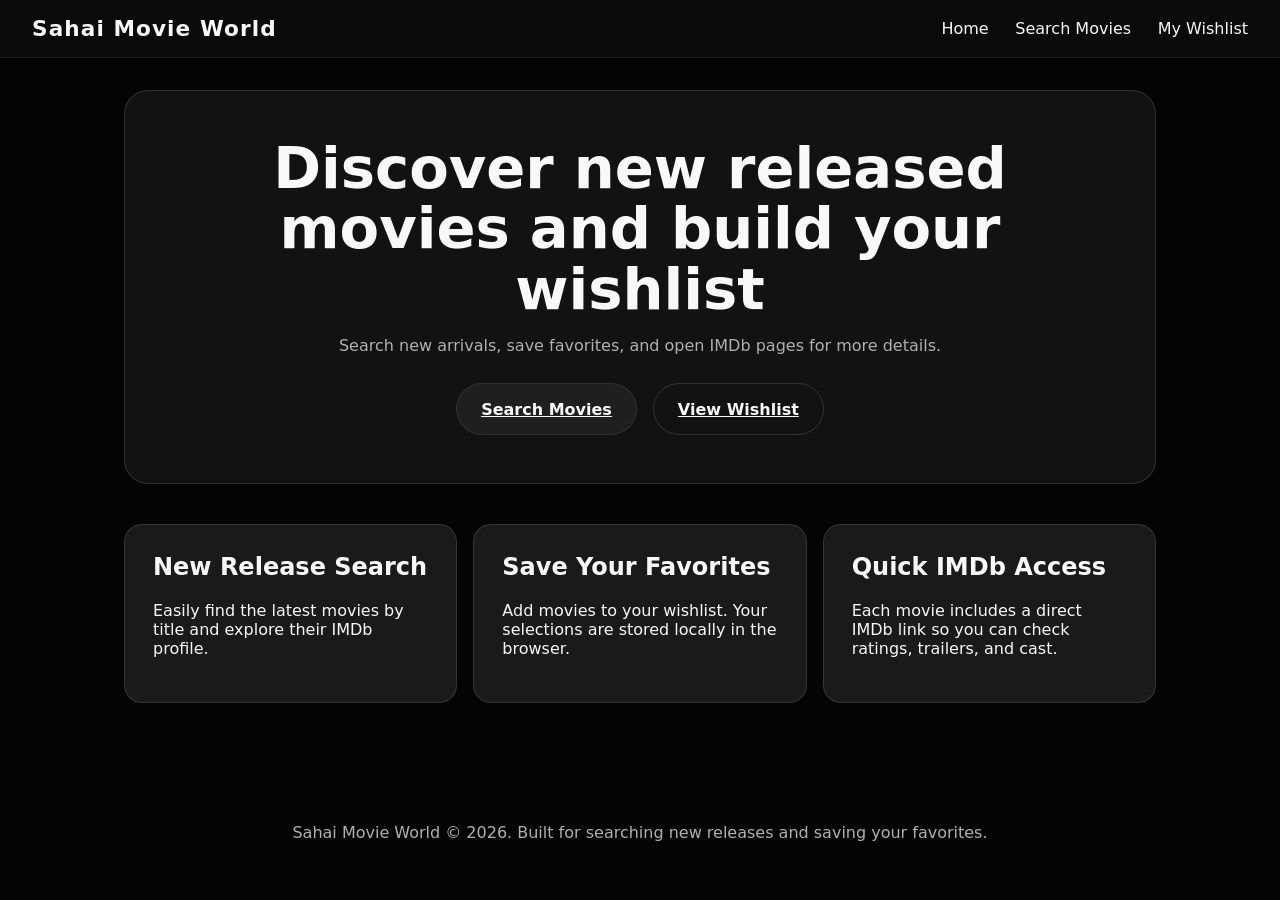
<file: index.html>
<!DOCTYPE html>
<html lang="en">
<head>
  <meta charset="UTF-8" />
  <meta name="viewport" content="width=device-width, initial-scale=1.0" />
  <title>Sahai Movie World - Home</title>
  <link rel="stylesheet" href="style.css" />
</head>
<body>
  <header class="site-header">
    <div class="brand">Sahai Movie World</div>
    <nav>
      <a href="index.html">Home</a>
      <a href="movies.html">Search Movies</a>
      <a href="wishlist.html">My Wishlist</a>
    </nav>
  </header>

  <main class="page-content">
    <section class="hero">
      <h1>Discover new released movies and build your wishlist</h1>
      <p>Search new arrivals, save favorites, and open IMDb pages for more details.</p>
      <div class="hero-actions">
        <a class="button" href="movies.html">Search Movies</a>
        <a class="button outline" href="wishlist.html">View Wishlist</a>
      </div>
    </section>

    <section class="features">
      <article>
        <h2>New Release Search</h2>
        <p>Easily find the latest movies by title and explore their IMDb profile.</p>
      </article>
      <article>
        <h2>Save Your Favorites</h2>
        <p>Add movies to your wishlist. Your selections are stored locally in the browser.</p>
      </article>
      <article>
        <h2>Quick IMDb Access</h2>
        <p>Each movie includes a direct IMDb link so you can check ratings, trailers, and cast.</p>
      </article>
    </section>
  </main>

  <footer class="site-footer">
    <p>Sahai Movie World &copy; 2026. Built for searching new releases and saving your favorites.</p>
  </footer>
</body>
</html>
</file>
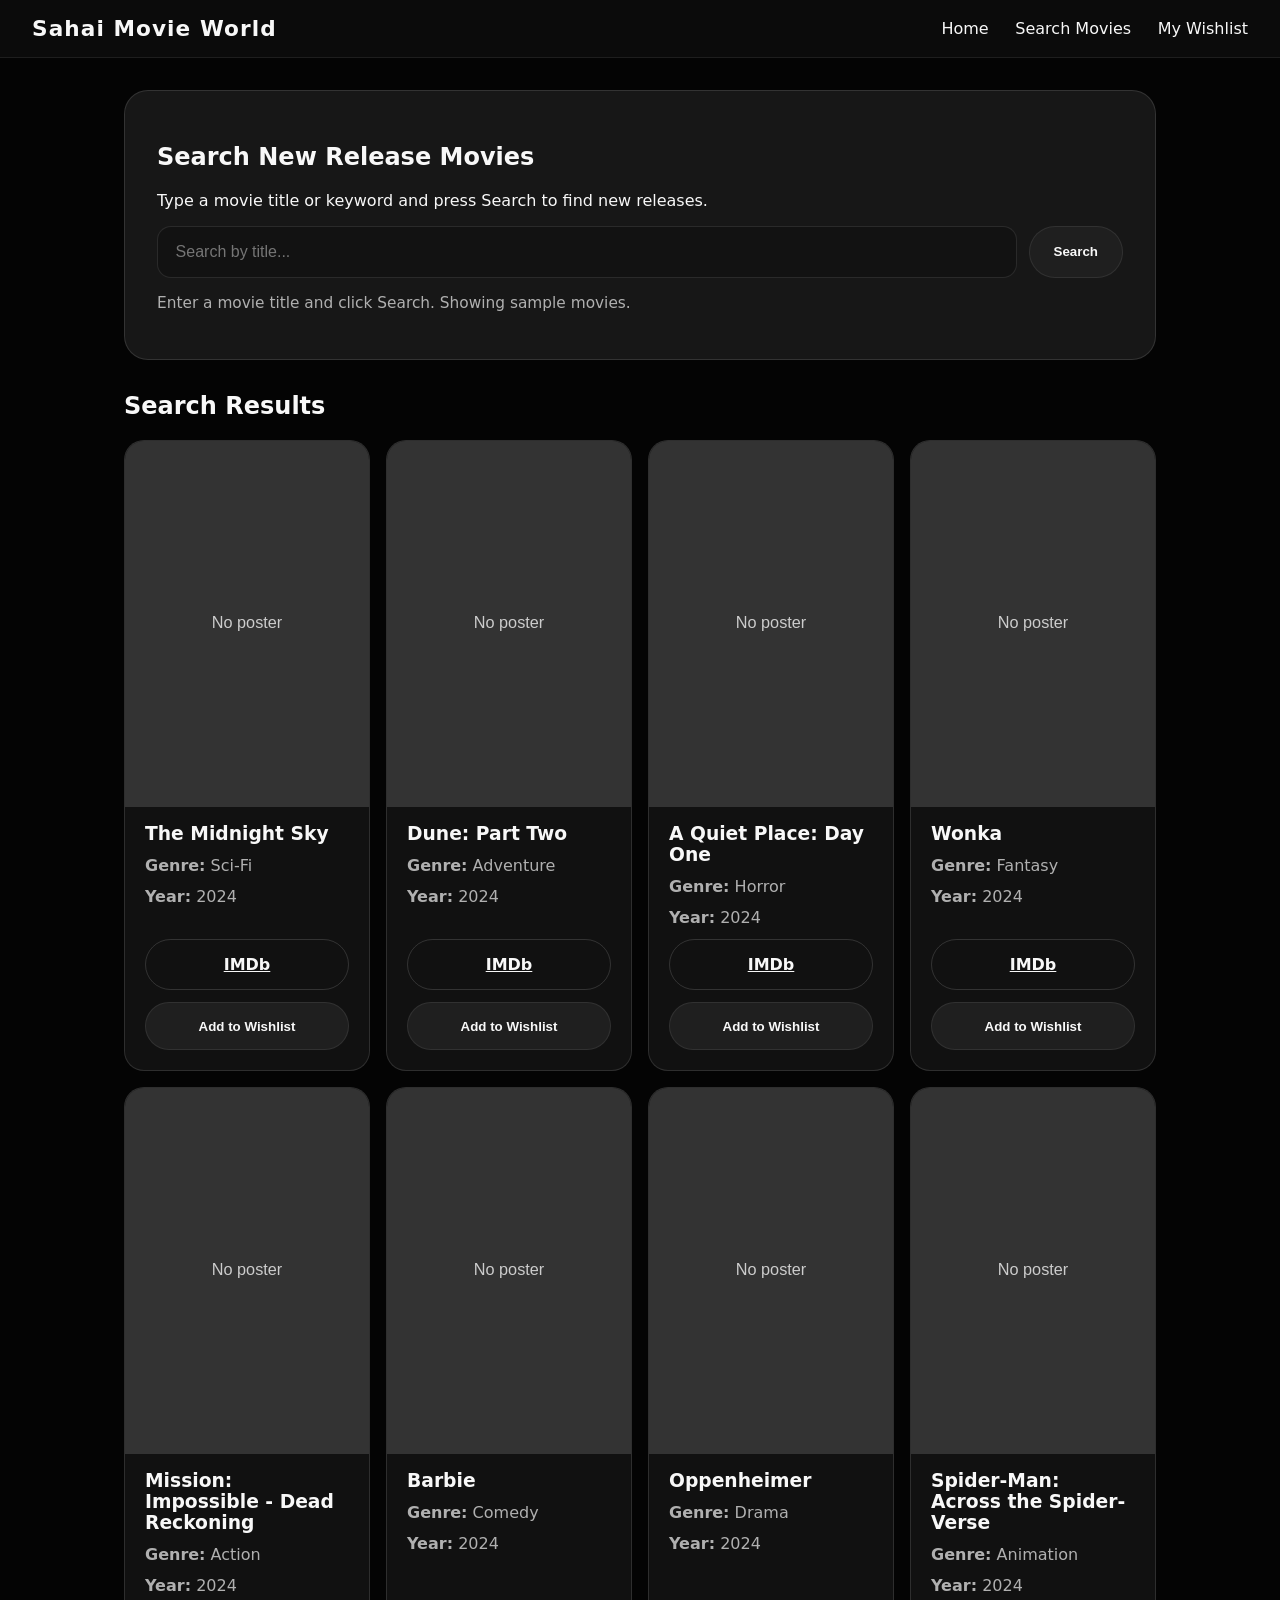
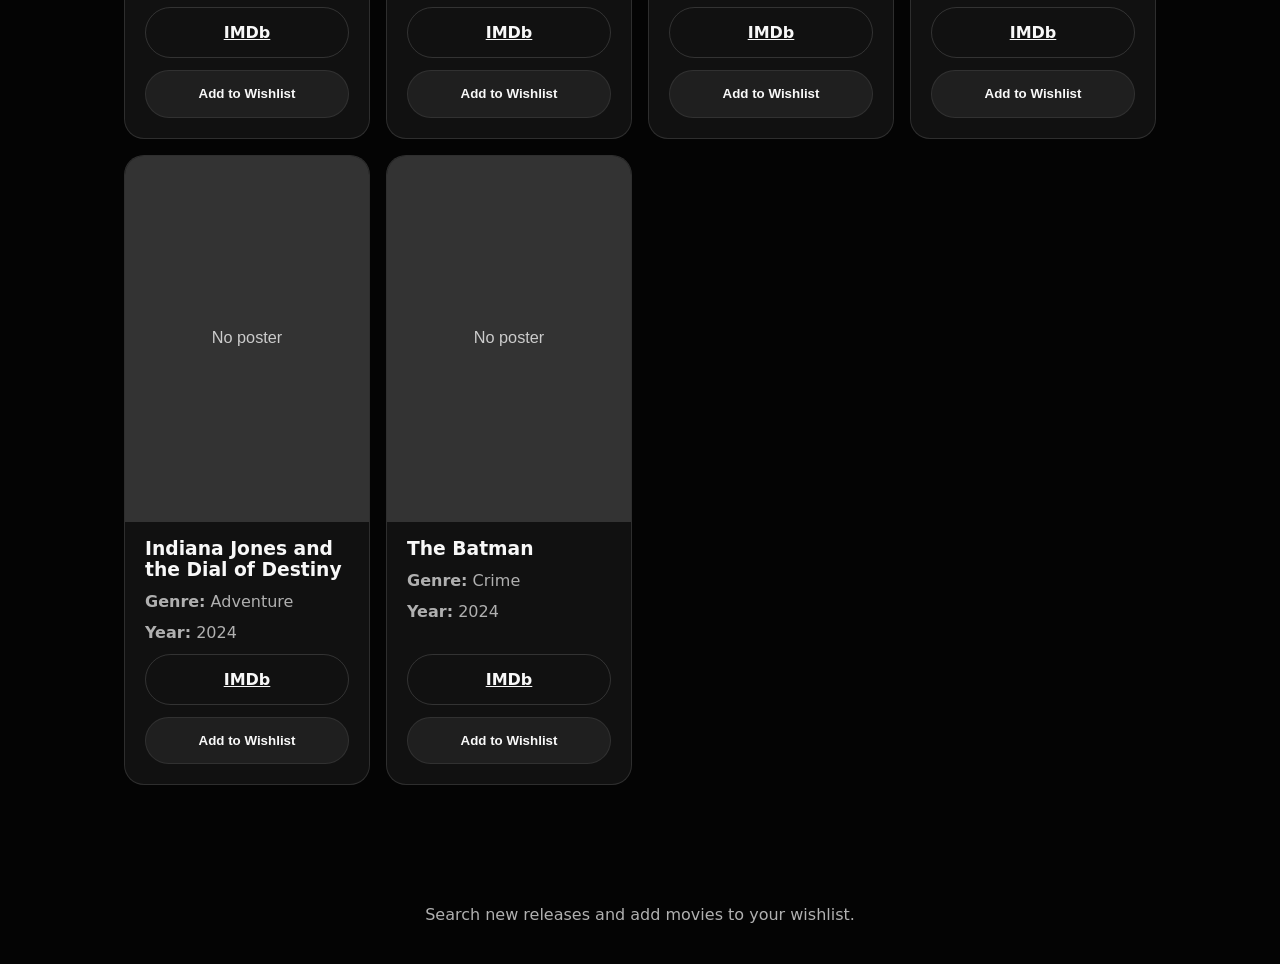
<file: movies.html>
<!DOCTYPE html>
<html lang="en">
<head>
  <meta charset="UTF-8" />
  <meta name="viewport" content="width=device-width, initial-scale=1.0" />
  <title>Sahai Movie World - Search Movies</title>
  <link rel="stylesheet" href="style.css" />
</head>
<body>
  <header class="site-header">
    <div class="brand">Sahai Movie World</div>
    <nav>
      <a href="index.html">Home</a>
      <a href="movies.html">Search Movies</a>
      <a href="wishlist.html">My Wishlist</a>
    </nav>
  </header>

  <main class="page-content">
    <section class="search-panel">
      <h1>Search New Release Movies</h1>
      <p>Type a movie title or keyword and press Search to find new releases.</p>
      <div class="search-box">
        <input id="searchInput" type="search" placeholder="Search by title..." />
        <button id="searchButton" class="button">Search</button>
      </div>
      <p id="statusMessage" class="status-message">Enter a movie title and click Search. If the API key is not configured, sample movies will be shown.</p>
    </section>

    <section class="movie-results">
      <h2>Search Results</h2>
      <div id="resultsGrid" class="grid"></div>
    </section>
  </main>

  <footer class="site-footer">
    <p>Search new releases and add movies to your wishlist.</p>
  </footer>

  <script src="script.js"></script>
</body>
</html>
</file>
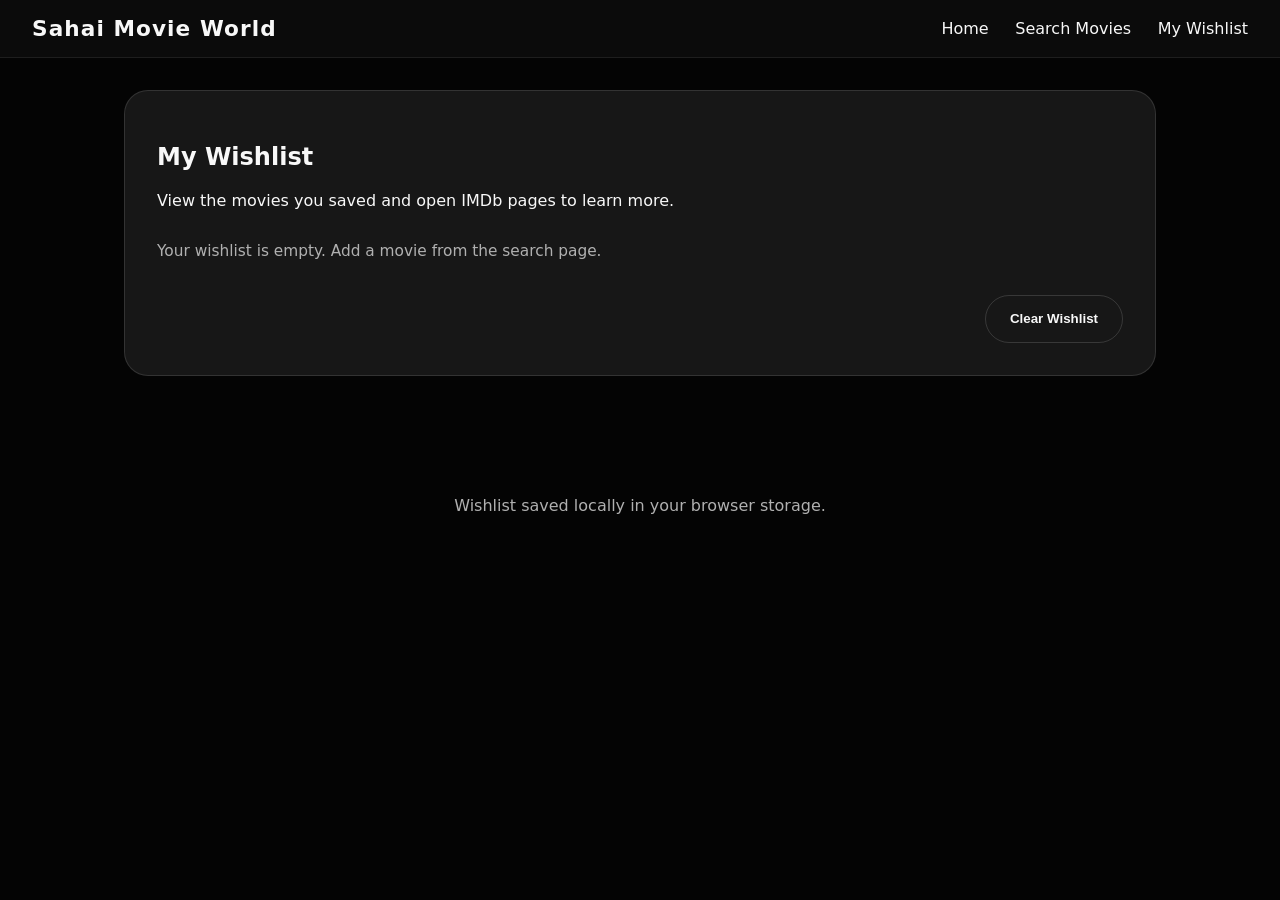
<file: wishlist.html>
<!DOCTYPE html>
<html lang="en">
<head>
  <meta charset="UTF-8" />
  <meta name="viewport" content="width=device-width, initial-scale=1.0" />
  <title>Sahai Movie World - Wishlist</title>
  <link rel="stylesheet" href="style.css" />
</head>
<body>
  <header class="site-header">
    <div class="brand">Sahai Movie World</div>
    <nav>
      <a href="index.html">Home</a>
      <a href="movies.html">Search Movies</a>
      <a href="wishlist.html">My Wishlist</a>
    </nav>
  </header>

  <main class="page-content">
    <section class="wishlist-panel">
      <h1>My Wishlist</h1>
      <p>View the movies you saved and open IMDb pages to learn more.</p>
      <div id="wishlistGrid" class="grid"></div>
      <div class="wishlist-footer">
        <button id="clearWishlist" class="button outline">Clear Wishlist</button>
      </div>
    </section>
  </main>

  <footer class="site-footer">
    <p>Wishlist saved locally in your browser storage.</p>
  </footer>

  <script src="script.js"></script>
</body>
</html>
</file>
<file: style.css>
:root {
  --bg: #040404;
  --surface: #121212;
  --surface-2: #1e1e1e;
  --text: #f8f8f8;
  --muted: #b0b0b0;
  --accent: #d4d4d4;
  --accent-dark: #f0f0f0;
  --border: rgba(255, 255, 255, 0.12);
}

* {
  box-sizing: border-box;
}

body {
  margin: 0;
  font-family: Inter, system-ui, sans-serif;
  background: #040404;
  color: var(--text);
  min-height: 100vh;
}

.site-header {
  display: flex;
  justify-content: space-between;
  align-items: center;
  padding: 1rem 2rem;
  background: rgba(12, 12, 12, 0.96);
  border-bottom: 1px solid rgba(255, 255, 255, 0.08);
  position: sticky;
  top: 0;
  z-index: 10;
}

.brand {
  font-size: 1.35rem;
  font-weight: 700;
  letter-spacing: 0.05em;
  color: var(--text);
}

nav a {
  margin-left: 1.35rem;
  color: var(--text);
  text-decoration: none;
  transition: color 0.2s ease;
}

nav a:hover {
  color: var(--muted);
}

.page-content {
  max-width: 1080px;
  margin: 2rem auto;
  padding: 0 1.5rem 3rem;
}

.hero {
  padding: 3rem 2rem;
  background: rgba(20, 20, 20, 0.95);
  border: 1px solid var(--border);
  border-radius: 24px;
  text-align: center;
}

.hero h1 {
  margin: 0;
  font-size: clamp(2.2rem, 5vw, 3.6rem);
  line-height: 1.05;
}

.hero p {
  margin: 1rem auto 1.75rem;
  max-width: 720px;
  color: var(--muted);
}

.hero-actions {
  display: flex;
  justify-content: center;
  gap: 1rem;
  flex-wrap: wrap;
}

.button,
button {
  display: inline-flex;
  align-items: center;
  justify-content: center;
  padding: 0.95rem 1.5rem;
  border-radius: 999px;
  background: #1f1f1f;
  border: 1px solid rgba(255, 255, 255, 0.08);
  color: var(--text);
  font-weight: 700;
  cursor: pointer;
  transition: transform 0.2s ease, background 0.2s ease;
}

.button:hover,
button:hover {
  transform: translateY(-1px);
  background: #2a2a2a;
}

button.outline,
.button.outline {
  background: transparent;
  border: 1px solid rgba(255, 255, 255, 0.14);
  color: var(--text);
}

.features {
  display: grid;
  grid-template-columns: repeat(auto-fit, minmax(220px, 1fr));
  gap: 1rem;
  margin-top: 2.5rem;
}

.features article {
  padding: 1.75rem;
  background: rgba(28, 28, 28, 0.95);
  border: 1px solid var(--border);
  border-radius: 18px;
}

.features h2 {
  margin-top: 0;
}

.search-panel,
.wishlist-panel {
  padding: 2rem;
  background: rgba(24, 24, 24, 0.96);
  border: 1px solid var(--border);
  border-radius: 24px;
}

.search-box {
  display: flex;
  gap: 0.75rem;
  flex-wrap: wrap;
  margin-top: 1rem;
}

.search-box input {
  flex: 1 1 280px;
  padding: 1rem 1.1rem;
  font-size: 1rem;
  border-radius: 14px;
  border: 1px solid rgba(255, 255, 255, 0.1);
  background: #121212;
  color: var(--text);
}

.movie-results,
.wishlist-panel {
  margin-top: 2rem;
}

.grid {
  display: grid;
  grid-template-columns: repeat(auto-fit, minmax(240px, 1fr));
  gap: 1rem;
}

.card {
  padding: 0;
  background: rgba(18, 18, 18, 0.96);
  border: 1px solid var(--border);
  border-radius: 20px;
  overflow: hidden;
  display: grid;
  grid-template-rows: auto 1fr;
}

.card-cover img {
  width: 100%;
  height: auto;
  display: block;
  object-fit: cover;
}

.card-content {
  padding: 1rem 1.25rem 1.25rem;
  display: flex;
  flex-direction: column;
  gap: 0.75rem;
}

.card h3 {
  margin: 0;
}

.card p {
  margin: 0;
  color: var(--muted);
}

.card-actions {
  margin-top: auto;
  display: flex;
  flex-wrap: wrap;
  gap: 0.75rem;
}

.card-actions a,
.card-actions button {
  flex: 1 1 120px;
}

.site-footer {
  padding: 1.5rem 2rem;
  text-align: center;
  color: var(--muted);
}

.wishlist-footer {
  text-align: right;
  margin-top: 1.25rem;
}

.status-message,
.empty-state {
  margin-top: 1rem;
  color: var(--muted);
  font-size: 0.96rem;
}

@media (max-width: 600px) {
  .site-header {
    flex-direction: column;
    gap: 1rem;
  }

  nav a {
    margin-left: 0;
  }

  .hero {
    padding: 2rem 1.5rem;
  }
}
</file>
